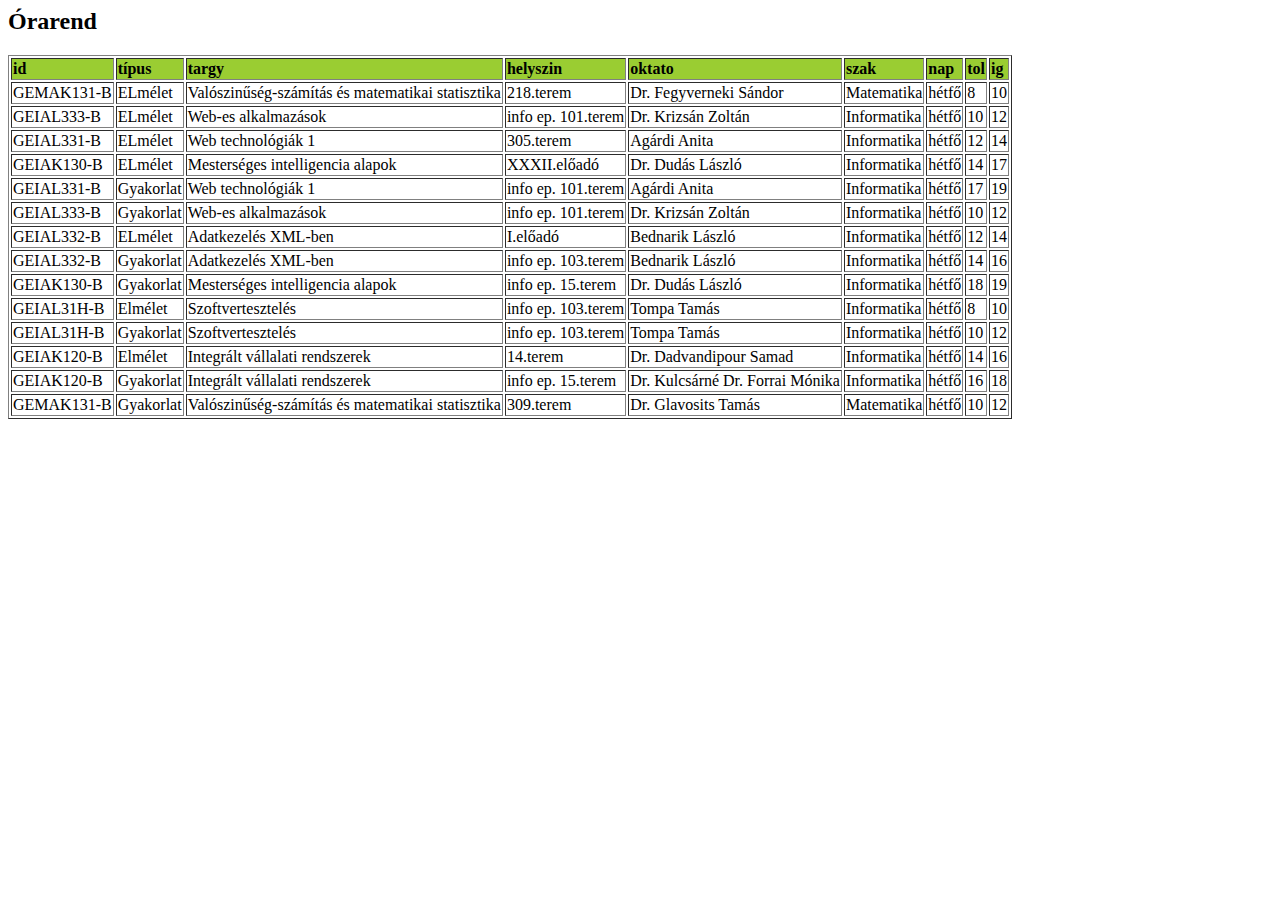
<file: IWWD97_1116/orarendIWWD97.html>
<html>
    <body>
        <h2>&Oacute;rarend</h2>
        <table border="1">
            <tr bgcolor="#9acd32">
                <th style="text-align:left">id</th><th style="text-align:left">t&iacute;pus</th><th style="text-align:left">targy</th><th style="text-align:left">helyszin</th><th style="text-align:left">oktato</th><th style="text-align:left">szak</th><th style="text-align:left">nap</th><th style="text-align:left">tol</th><th style="text-align:left">ig</th>
            </tr>
            <tr>
                <td>GEMAK131-B</td><td>ELm&eacute;let</td><td>Val&oacute;szinűs&eacute;g-sz&aacute;m&iacute;t&aacute;s &eacute;s matematikai statisztika</td><td>218.terem</td><td>Dr. Fegyverneki S&aacute;ndor</td><td>Matematika</td><td>h&eacute;tfő</td><td>8</td><td>10</td>
            </tr>
            <tr>
                <td>GEIAL333-B</td><td>ELm&eacute;let</td><td>Web-es alkalmaz&aacute;sok</td><td>info ep. 101.terem</td><td>Dr. Krizs&aacute;n Zolt&aacute;n</td><td>Informatika</td><td>h&eacute;tfő</td><td>10</td><td>12</td>
            </tr>
            <tr>
                <td>GEIAL331-B</td><td>ELm&eacute;let</td><td>Web technol&oacute;gi&aacute;k 1</td><td>305.terem</td><td>Ag&aacute;rdi Anita</td><td>Informatika</td><td>h&eacute;tfő</td><td>12</td><td>14</td>
            </tr>
            <tr>
                <td>GEIAK130-B</td><td>ELm&eacute;let</td><td>Mesters&eacute;ges intelligencia alapok</td><td>XXXII.előad&oacute;</td><td>Dr. Dud&aacute;s L&aacute;szl&oacute;</td><td>Informatika</td><td>h&eacute;tfő</td><td>14</td><td>17</td>
            </tr>
            <tr>
                <td>GEIAL331-B</td><td>Gyakorlat</td><td>Web technol&oacute;gi&aacute;k 1</td><td>info ep. 101.terem</td><td>Ag&aacute;rdi Anita</td><td>Informatika</td><td>h&eacute;tfő</td><td>17</td><td>19</td>
            </tr>
            <tr>
                <td>GEIAL333-B</td><td>Gyakorlat</td><td>Web-es alkalmaz&aacute;sok</td><td>info ep. 101.terem</td><td>Dr. Krizs&aacute;n Zolt&aacute;n</td><td>Informatika</td><td>h&eacute;tfő</td><td>10</td><td>12</td>
            </tr>
            <tr>
                <td>GEIAL332-B</td><td>ELm&eacute;let</td><td>Adatkezel&eacute;s XML-ben</td><td>I.előad&oacute;</td><td>Bednarik L&aacute;szl&oacute;</td><td>Informatika</td><td>h&eacute;tfő</td><td>12</td><td>14</td>
            </tr>
            <tr>
                <td>GEIAL332-B</td><td>Gyakorlat</td><td>Adatkezel&eacute;s XML-ben</td><td>info ep. 103.terem</td><td>Bednarik L&aacute;szl&oacute;</td><td>Informatika</td><td>h&eacute;tfő</td><td>14</td><td>16</td>
            </tr>
            <tr>
                <td>GEIAK130-B</td><td>Gyakorlat</td><td>Mesters&eacute;ges intelligencia alapok</td><td>info ep. 15.terem</td><td>Dr. Dud&aacute;s L&aacute;szl&oacute;</td><td>Informatika</td><td>h&eacute;tfő</td><td>18</td><td>19</td>
            </tr>
            <tr>
                <td>GEIAL31H-B</td><td>Elm&eacute;let</td><td>Szoftvertesztel&eacute;s</td><td>info ep. 103.terem</td><td>Tompa Tam&aacute;s</td><td>Informatika</td><td>h&eacute;tfő</td><td>8</td><td>10</td>
            </tr>
            <tr>
                <td>GEIAL31H-B</td><td>Gyakorlat</td><td>Szoftvertesztel&eacute;s</td><td>info ep. 103.terem</td><td>Tompa Tam&aacute;s</td><td>Informatika</td><td>h&eacute;tfő</td><td>10</td><td>12</td>
            </tr>
            <tr>
                <td>GEIAK120-B</td><td>Elm&eacute;let</td><td>Integr&aacute;lt v&aacute;llalati rendszerek</td><td>14.terem</td><td>Dr. Dadvandipour Samad</td><td>Informatika</td><td>h&eacute;tfő</td><td>14</td><td>16</td>
            </tr>
            <tr>
                <td>GEIAK120-B</td><td>Gyakorlat</td><td>Integr&aacute;lt v&aacute;llalati rendszerek</td><td>info ep. 15.terem</td><td>Dr. Kulcs&aacute;rn&eacute; Dr. Forrai M&oacute;nika</td><td>Informatika</td><td>h&eacute;tfő</td><td>16</td><td>18</td>
            </tr>
            <tr>
                <td>GEMAK131-B</td><td>Gyakorlat</td><td>Val&oacute;szinűs&eacute;g-sz&aacute;m&iacute;t&aacute;s &eacute;s matematikai statisztika</td><td>309.terem</td><td>Dr. Glavosits Tam&aacute;s</td><td>Matematika</td><td>h&eacute;tfő</td><td>10</td><td>12</td>
            </tr>
        </table>
    </body>
</html>
</file>
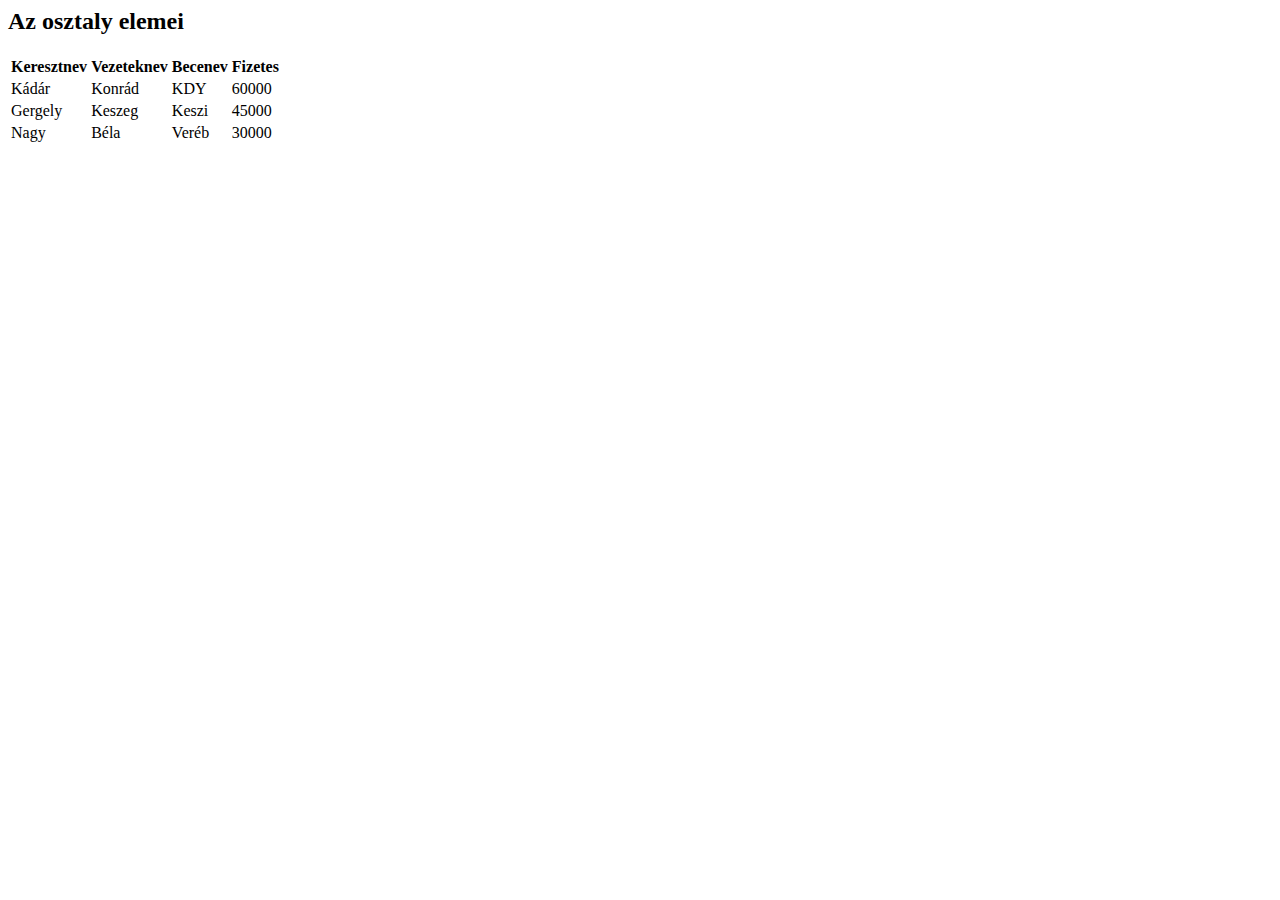
<file: IWWD97_1116/studentIWWD97.html>
<html>
    <body>
        <h2>Az osztaly elemei</h2>
        <table>
            <tr>
                <th>Keresztnev</th><th>Vezeteknev</th><th>Becenev</th><th>Fizetes</th>
            </tr>
            <tr>
                <td>K&aacute;d&aacute;r</td><td>Konr&aacute;d</td><td>KDY</td><td>60000</td>
            </tr>
            <tr>
                <td>Gergely</td><td>Keszeg</td><td>Keszi</td><td>45000</td>
            </tr>
            <tr>
                <td>Nagy</td><td>B&eacute;la</td><td>Ver&eacute;b</td><td>30000</td>
            </tr>
        </table>
    </body>
</html>
</file>
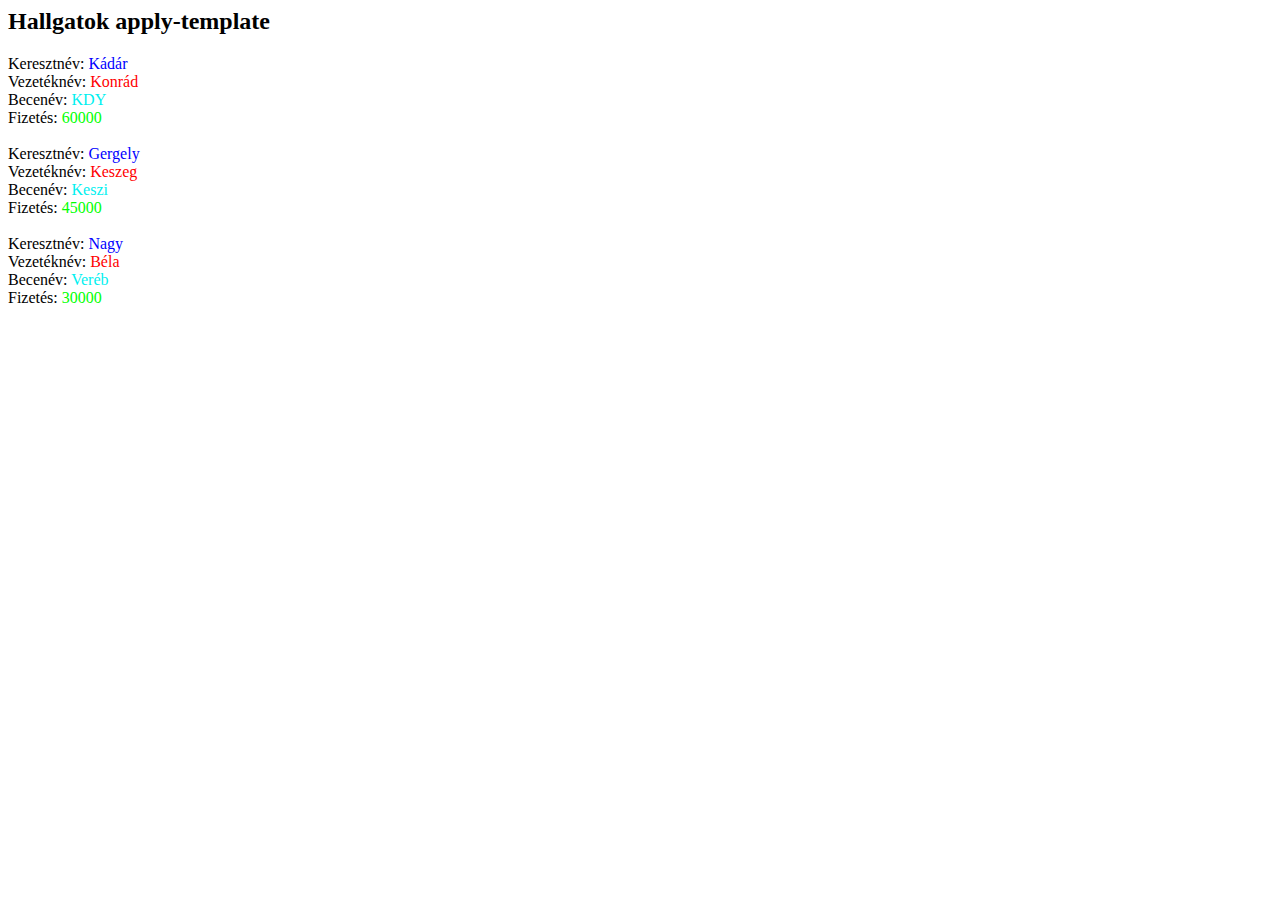
<file: IWWD97_1123/studentIWWD97_apply.html>
<html>
    <body>
        <h2>Hallgatok apply-template</h2>
            
        
        Keresztn&eacute;v: <span style="color:#0000ff">K&aacute;d&aacute;r</span>
        <br>
                
        Vezet&eacute;kn&eacute;v: <span style="color:#ff0000">Konr&aacute;d</span>
        <br>
                
        Becen&eacute;v: <span style="color:#00f0f0">KDY</span>
        <br>
                
        Fizet&eacute;s: <span style="color:#00ff00">60000</span>
        <br>
        <br>
            
    
        
        Keresztn&eacute;v: <span style="color:#0000ff">Gergely</span>
        <br>
                
        Vezet&eacute;kn&eacute;v: <span style="color:#ff0000">Keszeg</span>
        <br>
                
        Becen&eacute;v: <span style="color:#00f0f0">Keszi</span>
        <br>
                
        Fizet&eacute;s: <span style="color:#00ff00">45000</span>
        <br>
        <br>
            
    
        
        Keresztn&eacute;v: <span style="color:#0000ff">Nagy</span>
        <br>
                
        Vezet&eacute;kn&eacute;v: <span style="color:#ff0000">B&eacute;la</span>
        <br>
                
        Becen&eacute;v: <span style="color:#00f0f0">Ver&eacute;b</span>
        <br>
                
        Fizet&eacute;s: <span style="color:#00ff00">30000</span>
        <br>
        <br>
            

    </body>
</html>
</file>
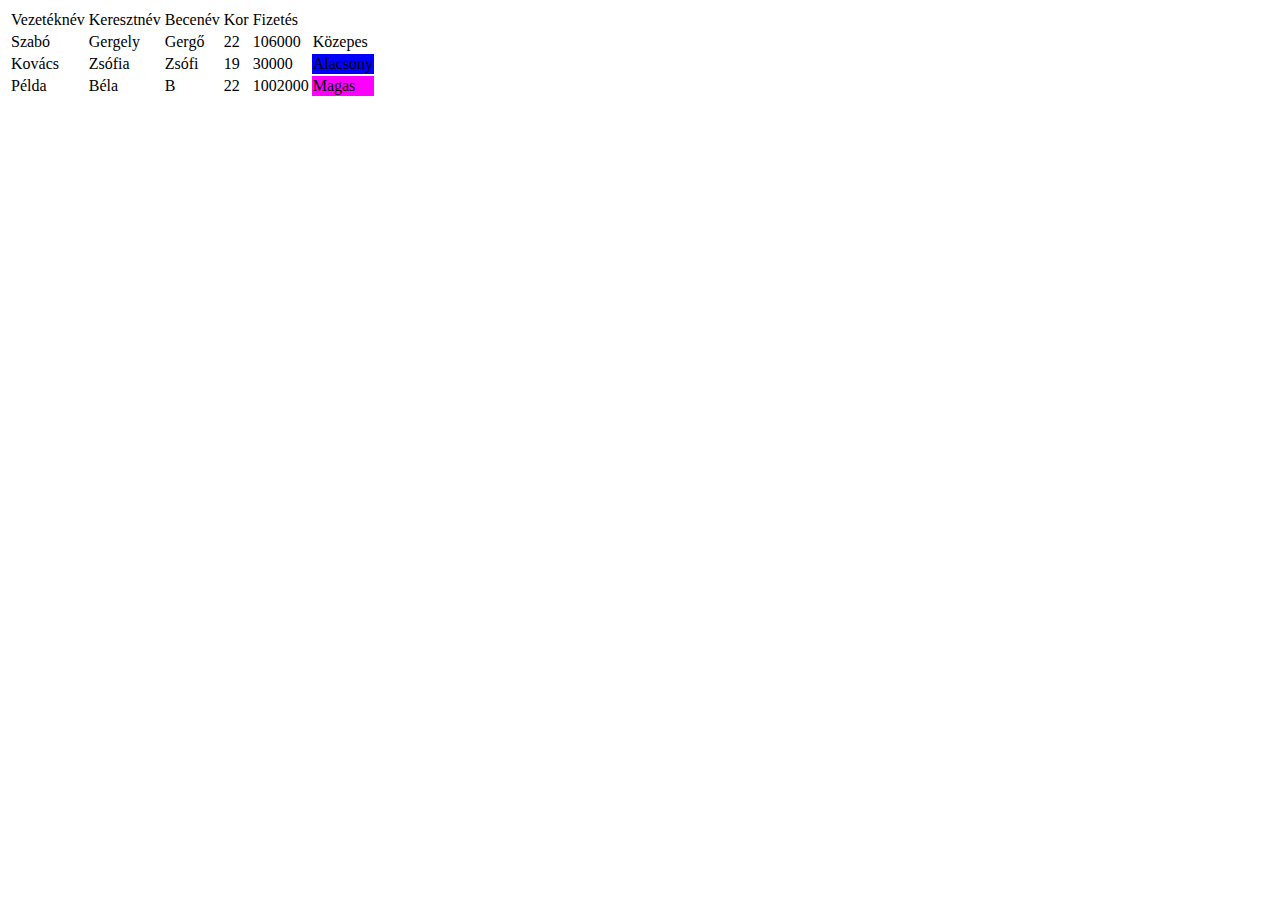
<file: IWWD97_1123/studentIWWD97_choose.html>
<html>
<body>
<table>
    <tr>
        <td>Vezet&eacute;kn&eacute;v</td><td>Keresztn&eacute;v</td><td>Becen&eacute;v</td><td>Kor</td><td>Fizet&eacute;s</td>
    </tr>
    <tr>
        <td>Szab&oacute;</td><td>Gergely</td><td>Gergő</td><td>22</td><td>106000</td><td>K&ouml;zepes</td>
    </tr>
    <tr>
        <td>Kov&aacute;cs</td><td>Zs&oacute;fia</td><td>Zs&oacute;fi</td><td>19</td><td>30000</td><td bgcolor="#0000ff">Alacsony</td>
    </tr>
    <tr>
        <td>P&eacute;lda</td><td>B&eacute;la</td><td>B</td><td>22</td><td>1002000</td><td bgcolor="#ff00ff">Magas</td>
    </tr>
</table>
</body>
</html>
</file>
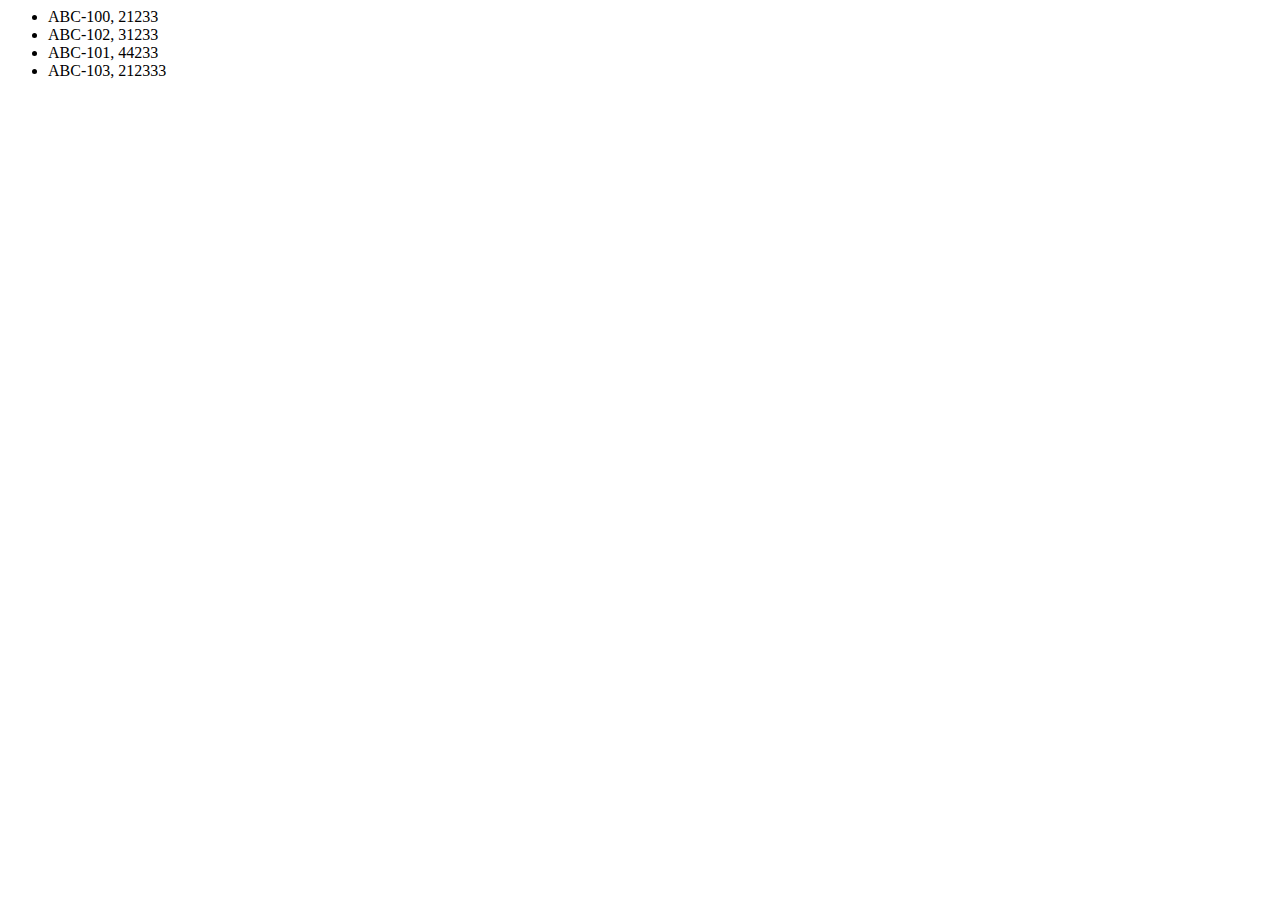
<file: IWWD97_1130/autok1IWWD97.html>
<html>
    <body>
        <ul>
            <li>ABC-100, 21233</li>
            <li>ABC-102, 31233</li>
            <li>ABC-101, 44233</li>
            <li>ABC-103, 212333</li>
        </ul>
    </body>
</html>
</file>
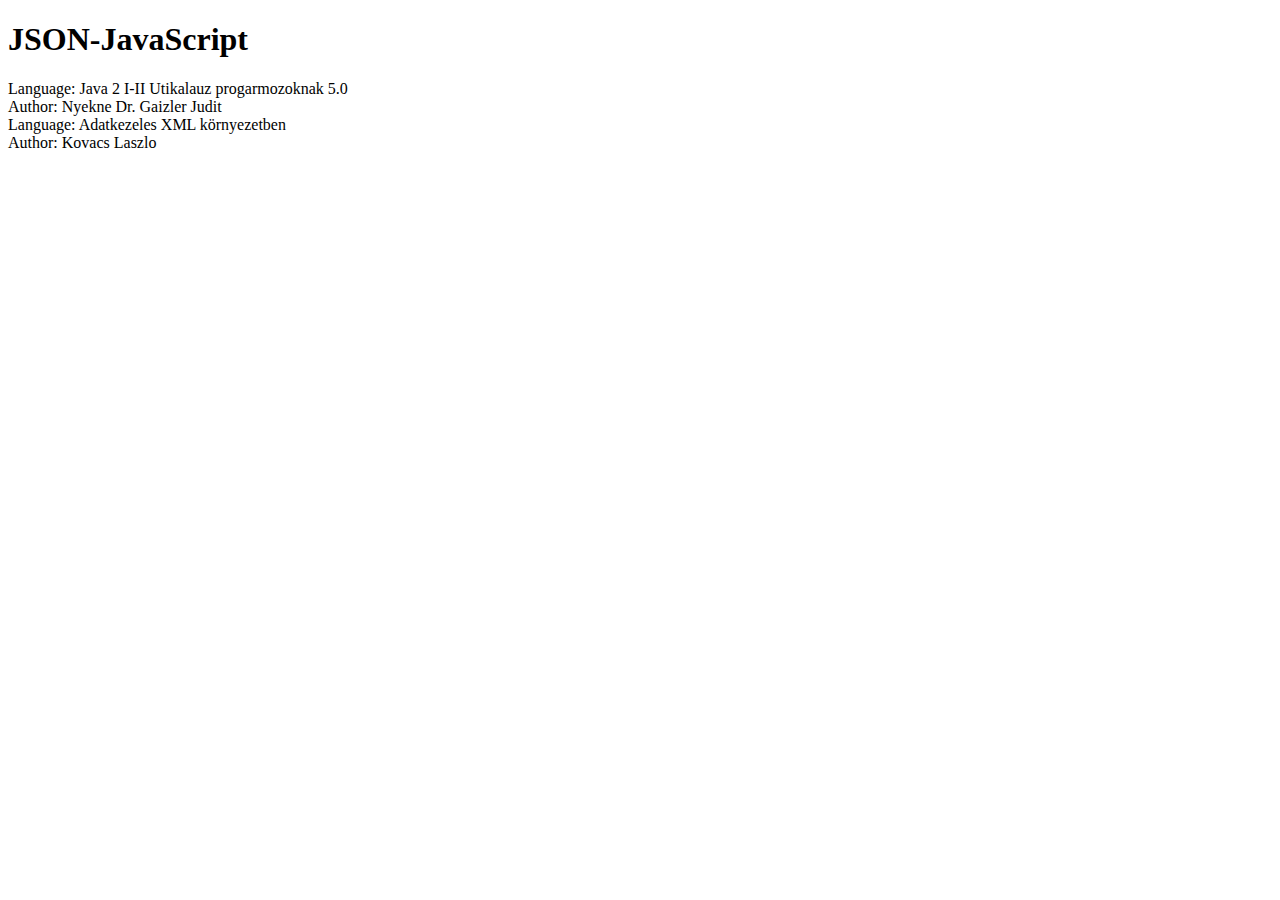
<file: IWWD97_1130/JScriptIWWD97.html>
<!DOCTYPE html>
<html>

<head>
    <meta charset='utf-8'>
    <meta name='viewport' content='width=device-width, initial-scale=1'>
</head>



<body>
<h1>JSON-JavaScript</h1>
<div id="content"></div>
</body>
<script>
    var text =
        '{"book": {"element": [' +
        '{"author": "Nyekne Dr. Gaizler Judit",' +
        '"language": "Java 2 I-II Utikalauz progarmozoknak 5.0"},' +
        '{"author": "Kovacs Laszlo",' +
        '"language": "Adatkezeles XML környezetben"}]}}';

    var obj = JSON.parse(text);
    document.getElementById("content").innerHTML =
        "Language: " + obj.book.element[0].language +
        "<br/>Author: " + obj.book.element[0].author +
        "<br/>Language: " + obj.book.element[1].language +
        "<br/>Author: " + obj.book.element[1].author;
</script>

</html>
</file>
